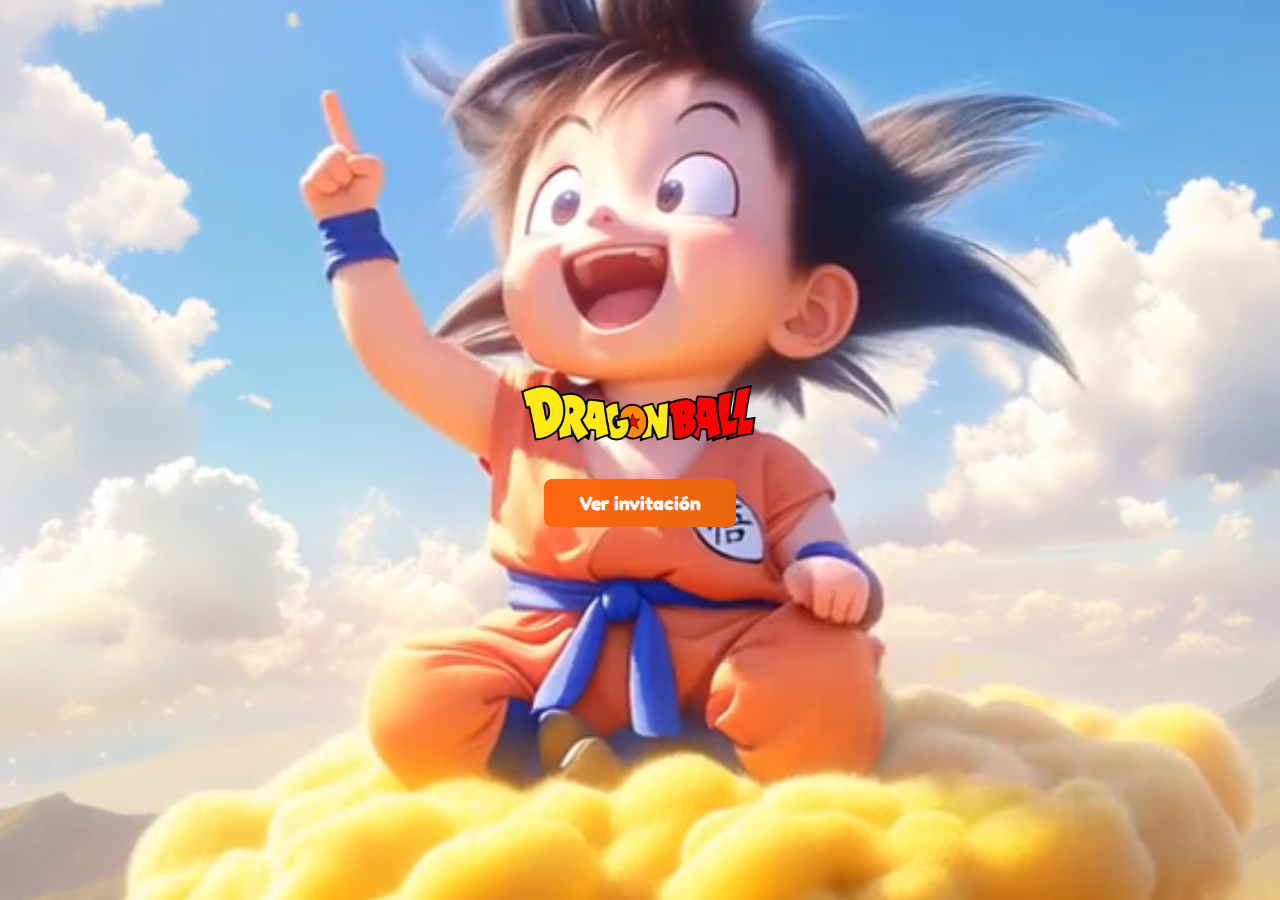
<file: index.html>
<!DOCTYPE html>
<html lang="es">

<head>
    <meta charset="UTF-8">
    <meta name="viewport" content="width=device-width, initial-scale=1.0">
    <!-- Meta para vista previa en WhatsApp / Facebook -->
    <meta property="og:title" content="Invitación Goku" />
    <meta property="og:description" content="✨ Acompáñanos a celebrar un día muy especial ✨" />
    <meta property="og:image" content="https://invitat3.github.io/GokuBB/imagen/portada.png" />
    <meta property="og:url" content="https://invitat3.github.io/GokuBB/" />
    <meta property="og:type" content="website" />
    <link href="https://fonts.googleapis.com/css2?family=Fredoka:wght@600;700&display=swap" rel="stylesheet">
    <title>Invitación</title>
    <style>
        body,
        html {
            height: 100%;
            width: 100%;
            margin: 0;
            display: flex;
            justify-content: center;
            align-items: center;
            font-family: 'Fredoka', sans-serif;
            /* -----------------------
       ELIGE EL FONDO AQUÍ
       ----------------------- */
            /*
            background-color: #adccfa79;
            /* gris de base */
            /* background-image: url('./musica/ssstik.io_@wallpaperslivedaily_1771975396330.mp4');
            background-repeat: no-repeat;
            background-position: center center;
            background-size: cover;
            /* mantiene proporción */
        }
        
        .video-fondo {
            position: fixed;
            /* se queda en su lugar mientras haces scroll */
            top: 0;
            left: 0;
            width: 100%;
            height: 100%;
            object-fit: cover;
            z-index: -1;
            /* detrás de todo */
        }
        
        .container {
            text-align: center;
            padding: 20px;
        }
        /* Imagen central responsiva */
        
        .container img {
            width: 50vw;
            /* máximo 50% del ancho de la ventana */
            max-width: 250px;
            /* nunca más de 250px de ancho */
            height: auto;
            /* mantiene proporción */
            border-radius: 10px;
            margin-bottom: 5px;
            display: block;
            margin-left: auto;
            margin-right: auto;
        }
        /* Botón dorado degradado */
        
        .container button {
            padding: 12px 35px;
            font-size: 18px;
            font-weight: bold;
            color: white;
            border: none;
            border-radius: 8px;
            cursor: pointer;
            background: linear-gradient(to right, #ffffff, #ff1493);
            transition: 0.3s;
        }
        
        .container button:hover {
            background: linear-gradient(to right, #fdfdfd, #ff1493);
        }
        /* Sección de invitación responsiva */
        
        .invitacion {
            display: none;
            margin-top: 20px;
            padding: 20px;
            background-color: rgba(255, 255, 255, 0.9);
            border-radius: 10px;
            max-width: 90vw;
            /* se adapta a móviles */
            text-align: center;
            opacity: 0;
            transition: opacity 0.5s ease-in-out;
        }
        
        .invitacion.show {
            display: block;
            opacity: 1;
        }
        
        .boton-dorado {
            display: inline-block;
            padding: 12px 35px;
            font-size: 1.2em;
            font-weight: bold;
            color: white;
            text-decoration: none;
            border-radius: 8px;
            cursor: pointer;
            background: linear-gradient(to right, #ff670f, #e9660f);
            transition: 0.3s;
            text-align: center;
        }
        
        .boton-dorado:hover {
            background: linear-gradient(to right, #fd6500, #ff5e00e3);
        }
    </style>
</head>

<body>
    <!--Video fondo-->
    <video autoplay muted loop class="video-fondo">
    <source src="musica/ssstik.io_@clawmask_1771984095863.mp4" type="video/mp4">
  </video>

    <div class="container">
        <!-- Imagen central opcionalmente clicable -->
        <a href="invitacion.html">

            <img src="./imagen/logo-dragon-ball-tankoubon-spain-dbz-anime-dragon-ball-text-png-clipart-removebg-preview.png" alt="Invitación">
        </a>

        <br>

        <!-- Botón dorado que lleva a otra página -->
        <a href="invitacion.html" class="boton-dorado">Ver invitación</a>

        <!-- Ya no se necesita la sección invitación ni el script -->
    </div>
</body>

</html
</file>
